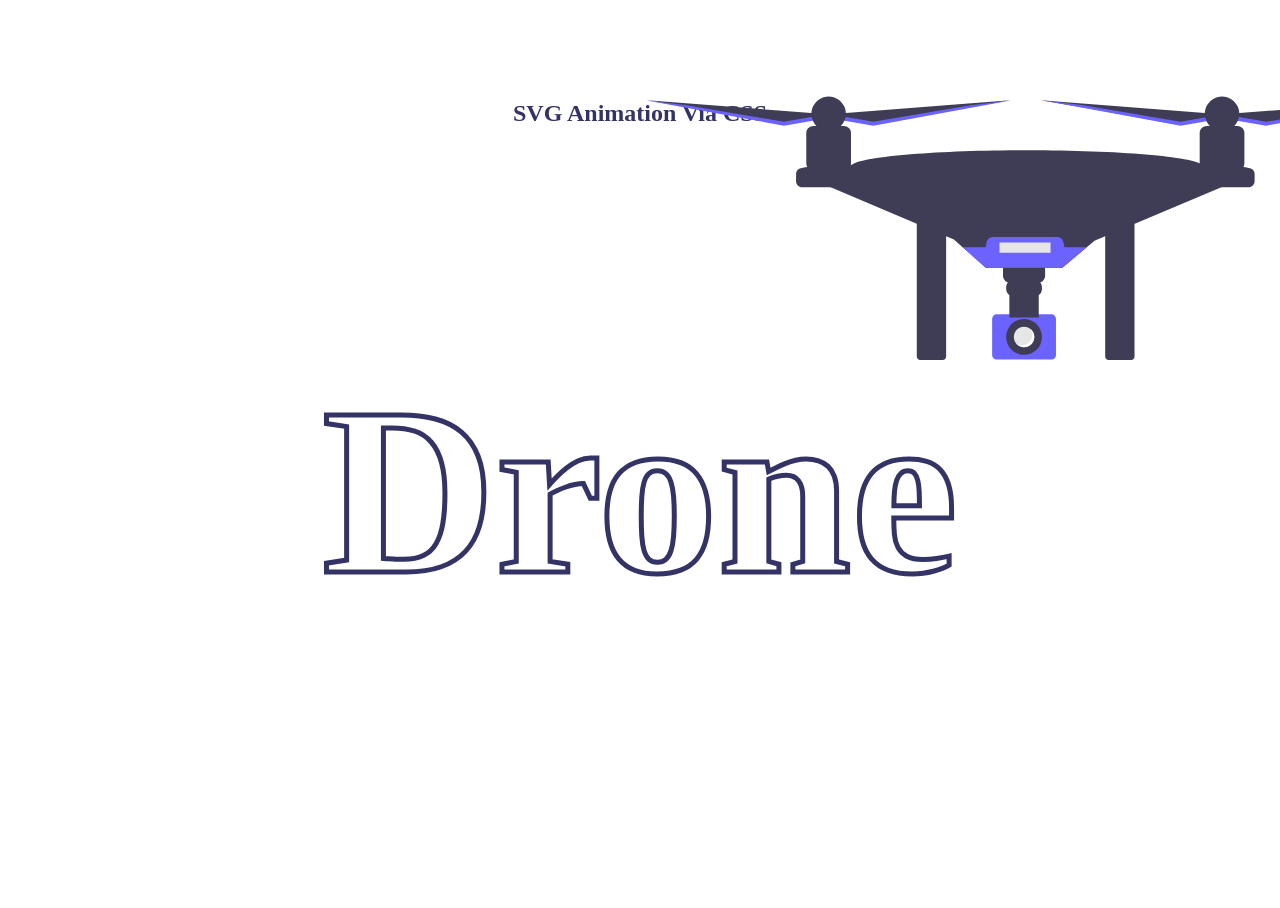
<file: index.html>
<!DOCTYPE html>
<html lang="en">
<head>
    <meta charset="UTF-8">
    <meta name="viewport" content="width=device-width, initial-scale=1.0">
    <meta http-equiv="X-UA-Compatible" content="ie=edge">
    <link rel="stylesheet" href="style.css">
    <title>Drone</title>
</head>
<body>
    <h2>SVG Animation Via CSS</h2>
    <h1>Drone</h1>
    <div class="svg-container svgdrone">
        <svg class="svg-content" viewBox="0 0 888 553" preserveAspectRatio="xMinYMin meet" fill="none" xmlns="http://www.w3.org/2000/svg">
            <rect width="888" height="553"/>
            <g id="undraw_drone_surveillance_kjjg 1">
            <g id="pro-camara">
            <path id="Vector" d="M412.408 497.539C411.02 497.541 409.69 498.093 408.709 499.074C407.728 500.054 407.177 501.384 407.175 502.772V544.689C407.176 546.076 407.728 547.406 408.709 548.387C409.69 549.368 411.02 549.92 412.408 549.922H475.739C477.127 549.92 478.457 549.368 479.438 548.387C480.418 547.406 480.97 546.076 480.972 544.689V502.772C480.97 501.384 480.418 500.055 479.437 499.074C478.456 498.093 477.126 497.541 475.739 497.539H412.408Z" fill="#6C63FF"/>
            <path id="Vector_2" d="M444.073 544.406C455.493 544.406 464.75 535.149 464.75 523.73C464.75 512.311 455.493 503.054 444.073 503.054C432.654 503.054 423.397 512.311 423.397 523.73C423.397 535.149 432.654 544.406 444.073 544.406Z" fill="#3F3D56"/>
            <path id="Vector_3" d="M444.073 535.545C450.599 535.545 455.888 530.255 455.888 523.73C455.888 517.205 450.599 511.915 444.073 511.915C437.548 511.915 432.258 517.205 432.258 523.73C432.258 530.255 437.548 535.545 444.073 535.545Z" fill="#E6E6E6"/>
            <path id="Vector_4" d="M451.215 514.334C452.948 516.605 453.798 519.428 453.607 522.279C453.417 525.129 452.198 527.814 450.178 529.834C448.157 531.855 445.473 533.073 442.622 533.264C439.772 533.455 436.949 532.605 434.677 530.872C435.696 532.216 436.99 533.325 438.474 534.127C439.957 534.928 441.595 535.402 443.278 535.518C444.96 535.633 446.647 535.386 448.226 534.795C449.805 534.203 451.239 533.28 452.431 532.088C453.623 530.895 454.546 529.462 455.138 527.883C455.73 526.304 455.976 524.616 455.861 522.934C455.746 521.252 455.271 519.614 454.47 518.13C453.669 516.647 452.559 515.352 451.215 514.334V514.334Z" fill="white"/>
            </g>
            <g id="rotor-derecho">
            <path id="Vector_5" d="M664.127 265.647L463.273 250.14L623.513 277.462L661.912 270.816L664.127 265.647Z" fill="#3F3D56"/>
            <path id="Vector_6" d="M624.99 275.031L663.389 268.385L663.766 267.505L665.604 267.647L663.389 272.816L624.99 279.462L464.75 250.14L512.237 255.806L624.99 275.031Z" fill="#6C63FF"/>
            <path id="Vector_7" d="M681.85 265.647L882.704 250.14L722.464 277.462L684.065 270.816L681.85 265.647Z" fill="#3F3D56"/>
            <path id="Vector_8" d="M723.941 275.031L685.542 268.385L685.165 267.505L683.327 267.647L685.542 272.816L723.941 279.462L884.181 250.14L836.694 255.806L723.941 275.031Z" fill="#6C63FF"/>
            </g>
            <g id="rotor-izquierdo">
            <path id="Vector_9" d="M209.251 265.647L8.396 250.14L168.637 277.462L207.036 270.816L209.251 265.647Z" fill="#3F3D56"/>
            <path id="Vector_10" d="M166.422 275.031L204.82 268.385L205.198 267.505L207.036 267.647L204.82 272.816L166.422 279.462L6.18103 250.14L53.668 255.806L166.422 275.031Z" fill="#6C63FF"/>
            <path id="Vector_11" d="M226.973 265.647L427.828 250.14L267.587 277.462L229.189 270.816L226.973 265.647Z" fill="#3F3D56"/>
            <path id="Vector_12" d="M269.803 275.031L231.404 268.385L231.027 267.505L229.189 267.647L231.404 272.816L269.803 279.462L430.043 250.14L382.556 255.806L269.803 275.031Z" fill="#6C63FF"/>
            </g>
            <g id="chasis-drone">
            <path id="Vector_13" d="M243.479 325.817C243.794 324.931 243.956 323.999 243.957 323.059V287.986C243.957 285.782 243.082 283.669 241.524 282.111C239.966 280.553 237.852 279.677 235.649 279.677H232.275C235.045 276.882 236.926 273.329 237.68 269.466C238.434 265.604 238.029 261.604 236.515 257.972C235 254.339 232.445 251.236 229.17 249.054C225.895 246.871 222.048 245.706 218.112 245.706C214.177 245.706 210.329 246.871 207.054 249.054C203.78 251.236 201.224 254.339 199.71 257.972C198.195 261.604 197.79 265.604 198.544 269.466C199.299 273.329 201.179 276.882 203.949 279.677H200.576C199.485 279.677 198.404 279.892 197.396 280.31C196.388 280.727 195.472 281.339 194.701 282.111C193.929 282.882 193.317 283.798 192.899 284.806C192.482 285.814 192.267 286.895 192.267 287.986V323.059C192.266 324.495 192.64 325.906 193.352 327.154C190.844 327.594 188.336 328.071 185.828 328.623C184.301 328.964 182.935 329.817 181.958 331.039C180.98 332.262 180.449 333.781 180.452 335.347V343.68C180.452 345.506 181.177 347.258 182.469 348.55C183.761 349.841 185.512 350.567 187.339 350.567H265.372V329.891C258.167 328.076 250.855 326.715 243.479 325.817V325.817Z" fill="#3F3D56"/>
            <path id="Vector_14" d="M705.272 328.623C702.765 328.071 700.257 327.594 697.749 327.154C698.46 325.906 698.834 324.495 698.834 323.059V287.986C698.834 286.895 698.619 285.814 698.201 284.806C697.784 283.798 697.172 282.882 696.4 282.111C695.629 281.339 694.713 280.727 693.705 280.31C692.697 279.892 691.616 279.677 690.525 279.677H687.151C689.921 276.882 691.802 273.329 692.556 269.466C693.311 265.604 692.905 261.604 691.391 257.972C689.877 254.339 687.321 251.236 684.046 249.054C680.771 246.871 676.924 245.706 672.989 245.706C669.053 245.706 665.205 246.871 661.931 249.054C658.656 251.236 656.1 254.339 654.586 257.972C653.072 261.604 652.666 265.604 653.421 269.466C654.175 273.329 656.056 276.882 658.826 279.677H655.452C654.361 279.677 653.281 279.892 652.272 280.31C651.264 280.727 650.348 281.339 649.577 282.111C648.805 282.882 648.193 283.798 647.776 284.806C647.358 285.814 647.143 286.895 647.143 287.986V323.059C647.145 323.999 647.307 324.931 647.622 325.817C640.246 326.715 632.934 328.076 625.729 329.891V350.567H703.761C705.588 350.567 707.34 349.841 708.631 348.55C709.923 347.258 710.649 345.506 710.649 343.68V335.347C710.652 333.781 710.12 332.262 709.143 331.039C708.165 329.817 706.8 328.964 705.272 328.623V328.623Z" fill="#3F3D56"/>
            <g id="Group 1">
            <path id="Vector_15" d="M323.902 388.25C322.878 388.251 321.896 388.659 321.172 389.383C320.448 390.107 320.041 391.089 320.04 392.113V546.428C320.041 547.452 320.448 548.434 321.172 549.158C321.896 549.882 322.878 550.29 323.902 550.291H350.098C351.122 550.29 352.104 549.882 352.828 549.158C353.552 548.434 353.96 547.452 353.961 546.428V392.113C353.96 391.089 353.552 390.107 352.828 389.383C352.104 388.659 351.122 388.251 350.098 388.25H323.902Z" fill="#3F3D56"/>
            <path id="Vector_16" d="M541.741 388.25C540.717 388.251 539.735 388.659 539.011 389.383C538.287 390.107 537.879 391.089 537.878 392.113V546.428C537.879 547.452 538.287 548.434 539.011 549.158C539.735 549.882 540.717 550.29 541.741 550.291H567.937C568.961 550.29 569.943 549.882 570.667 549.158C571.391 548.434 571.799 547.452 571.8 546.428V392.113C571.799 391.089 571.391 390.107 570.667 389.383C569.943 388.659 568.961 388.251 567.937 388.25H541.741Z" fill="#3F3D56"/>
            <path id="Vector_17" d="M698.095 346.136L681.111 346.875L525.515 412.522L516.61 419.98L488.38 443.61H399.767L373.08 419.98L362.934 410.993L213.681 347.613L200.39 346.136L244.696 324.722H244.932C254.975 315.189 341.948 307.738 447.766 307.738C553.583 307.738 640.556 315.189 650.599 324.722H651.574L698.095 346.136Z" fill="#3F3D56"/>
            <path id="Vector_18" d="M459.653 436.964H428.494C427.339 436.964 426.197 437.191 425.13 437.633C424.064 438.075 423.095 438.722 422.279 439.538C421.463 440.354 420.816 441.323 420.374 442.389C419.932 443.456 419.705 444.598 419.705 445.753V452.544C419.706 454.328 420.25 456.069 421.265 457.536C422.28 459.004 423.718 460.127 425.387 460.757C424.099 462.303 423.395 464.253 423.397 466.266V468.214C423.397 469.603 423.733 470.971 424.375 472.202C425.018 473.433 425.949 474.49 427.089 475.284V501.208H461.057V475.284C462.197 474.49 463.129 473.433 463.771 472.202C464.414 470.971 464.75 469.603 464.75 468.214V466.266C464.752 464.253 464.048 462.303 462.76 460.757C464.429 460.127 465.866 459.004 466.882 457.536C467.897 456.069 468.441 454.328 468.442 452.544V445.753C468.442 444.598 468.214 443.456 467.773 442.389C467.331 441.323 466.684 440.354 465.868 439.538C465.052 438.722 464.083 438.075 463.017 437.633C461.95 437.191 460.807 436.964 459.653 436.964V436.964Z" fill="#3F3D56"/>
            <path id="Vector_19" d="M516.61 419.98L488.38 443.61H399.767L373.08 419.98H399.62L400.779 414.198C401.119 412.497 402.037 410.967 403.378 409.867C404.719 408.767 406.4 408.166 408.134 408.165H482.228C483.963 408.166 485.643 408.767 486.984 409.867C488.325 410.967 489.243 412.497 489.583 414.198L490.743 419.98H516.61Z" fill="#6C63FF"/>
            <path id="Vector_20" d="M474.719 414.442H415.644V426.257H474.719V414.442Z" fill="#E6E6E6"/>
            </g>
            </g>
            </g>
            </svg>
            
    </div>
     <script type="text/javascript">
        document.addEventListener("mousemove", function(e){
            const svgdrone = document.querySelector('.svgdrone');
            svgdrone.style.left = 100 + e.pageX/3 + 'px';
        })
    </script>
</body>
</html>
</file>
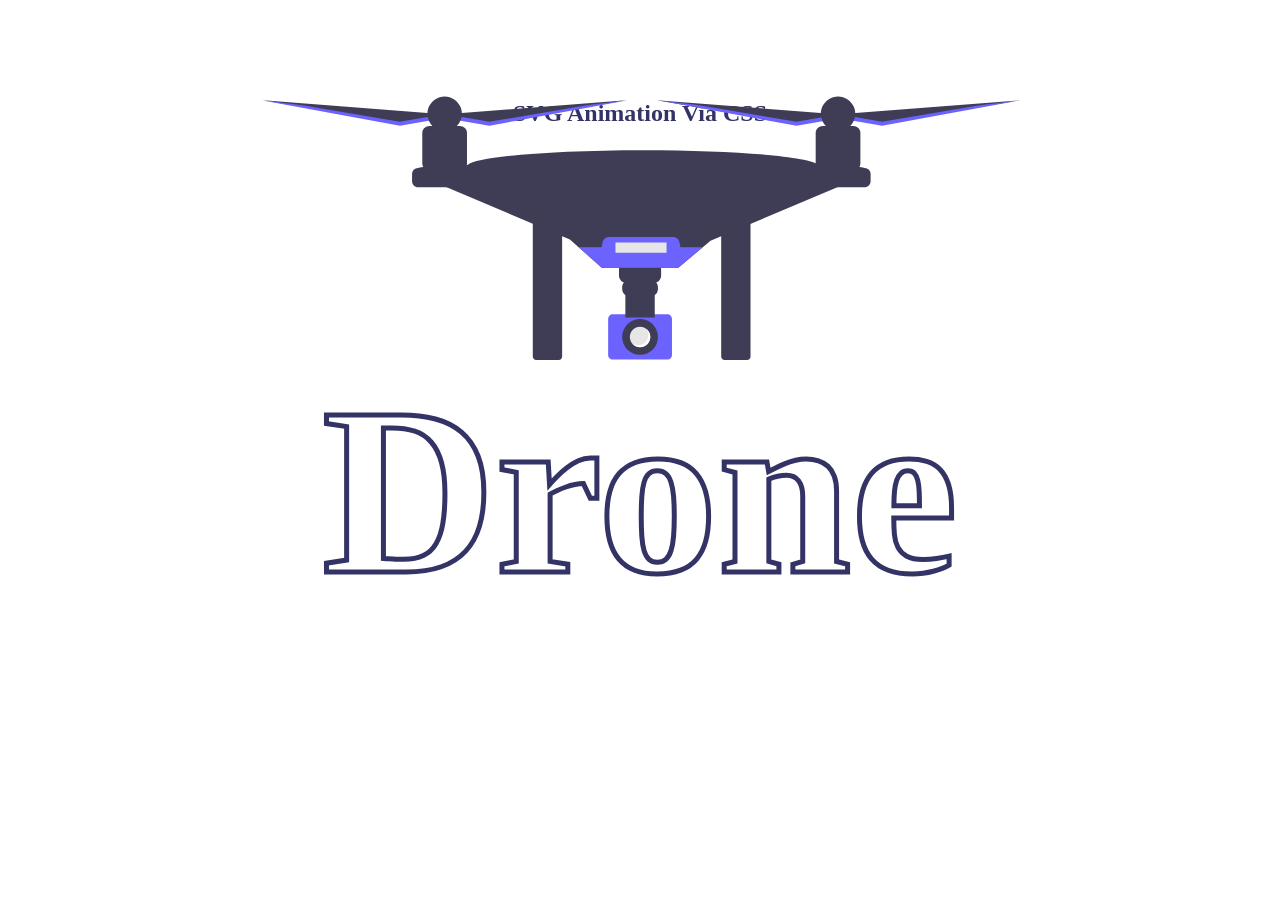
<file: drone/index.html>
<!DOCTYPE html>
<html lang="en">
<head>
    <meta charset="UTF-8">
    <meta name="viewport" content="width=device-width, initial-scale=1.0">
    <meta http-equiv="X-UA-Compatible" content="ie=edge">
    <link rel="stylesheet" href="style.css">
    <title>Drone</title>
</head>
<body>
    <h2>SVG Animation Via CSS</h2>
    <h1>Drone</h1>
    <div class="svg-container">
        <svg class="svg-content" viewBox="0 0 888 553" preserveAspectRatio="xMinYMin meet" fill="none" xmlns="http://www.w3.org/2000/svg">
            <rect width="888" height="553"/>
            <g id="undraw_drone_surveillance_kjjg 1">
            <g id="pro-camara">
            <path id="Vector" d="M412.408 497.539C411.02 497.541 409.69 498.093 408.709 499.074C407.728 500.054 407.177 501.384 407.175 502.772V544.689C407.176 546.076 407.728 547.406 408.709 548.387C409.69 549.368 411.02 549.92 412.408 549.922H475.739C477.127 549.92 478.457 549.368 479.438 548.387C480.418 547.406 480.97 546.076 480.972 544.689V502.772C480.97 501.384 480.418 500.055 479.437 499.074C478.456 498.093 477.126 497.541 475.739 497.539H412.408Z" fill="#6C63FF"/>
            <path id="Vector_2" d="M444.073 544.406C455.493 544.406 464.75 535.149 464.75 523.73C464.75 512.311 455.493 503.054 444.073 503.054C432.654 503.054 423.397 512.311 423.397 523.73C423.397 535.149 432.654 544.406 444.073 544.406Z" fill="#3F3D56"/>
            <path id="Vector_3" d="M444.073 535.545C450.599 535.545 455.888 530.255 455.888 523.73C455.888 517.205 450.599 511.915 444.073 511.915C437.548 511.915 432.258 517.205 432.258 523.73C432.258 530.255 437.548 535.545 444.073 535.545Z" fill="#E6E6E6"/>
            <path id="Vector_4" d="M451.215 514.334C452.948 516.605 453.798 519.428 453.607 522.279C453.417 525.129 452.198 527.814 450.178 529.834C448.157 531.855 445.473 533.073 442.622 533.264C439.772 533.455 436.949 532.605 434.677 530.872C435.696 532.216 436.99 533.325 438.474 534.127C439.957 534.928 441.595 535.402 443.278 535.518C444.96 535.633 446.647 535.386 448.226 534.795C449.805 534.203 451.239 533.28 452.431 532.088C453.623 530.895 454.546 529.462 455.138 527.883C455.73 526.304 455.976 524.616 455.861 522.934C455.746 521.252 455.271 519.614 454.47 518.13C453.669 516.647 452.559 515.352 451.215 514.334V514.334Z" fill="white"/>
            </g>
            <g id="rotor-derecho">
            <path id="Vector_5" d="M664.127 265.647L463.273 250.14L623.513 277.462L661.912 270.816L664.127 265.647Z" fill="#3F3D56"/>
            <path id="Vector_6" d="M624.99 275.031L663.389 268.385L663.766 267.505L665.604 267.647L663.389 272.816L624.99 279.462L464.75 250.14L512.237 255.806L624.99 275.031Z" fill="#6C63FF"/>
            <path id="Vector_7" d="M681.85 265.647L882.704 250.14L722.464 277.462L684.065 270.816L681.85 265.647Z" fill="#3F3D56"/>
            <path id="Vector_8" d="M723.941 275.031L685.542 268.385L685.165 267.505L683.327 267.647L685.542 272.816L723.941 279.462L884.181 250.14L836.694 255.806L723.941 275.031Z" fill="#6C63FF"/>
            </g>
            <g id="rotor-izquierdo">
            <path id="Vector_9" d="M209.251 265.647L8.396 250.14L168.637 277.462L207.036 270.816L209.251 265.647Z" fill="#3F3D56"/>
            <path id="Vector_10" d="M166.422 275.031L204.82 268.385L205.198 267.505L207.036 267.647L204.82 272.816L166.422 279.462L6.18103 250.14L53.668 255.806L166.422 275.031Z" fill="#6C63FF"/>
            <path id="Vector_11" d="M226.973 265.647L427.828 250.14L267.587 277.462L229.189 270.816L226.973 265.647Z" fill="#3F3D56"/>
            <path id="Vector_12" d="M269.803 275.031L231.404 268.385L231.027 267.505L229.189 267.647L231.404 272.816L269.803 279.462L430.043 250.14L382.556 255.806L269.803 275.031Z" fill="#6C63FF"/>
            </g>
            <g id="chasis-drone">
            <path id="Vector_13" d="M243.479 325.817C243.794 324.931 243.956 323.999 243.957 323.059V287.986C243.957 285.782 243.082 283.669 241.524 282.111C239.966 280.553 237.852 279.677 235.649 279.677H232.275C235.045 276.882 236.926 273.329 237.68 269.466C238.434 265.604 238.029 261.604 236.515 257.972C235 254.339 232.445 251.236 229.17 249.054C225.895 246.871 222.048 245.706 218.112 245.706C214.177 245.706 210.329 246.871 207.054 249.054C203.78 251.236 201.224 254.339 199.71 257.972C198.195 261.604 197.79 265.604 198.544 269.466C199.299 273.329 201.179 276.882 203.949 279.677H200.576C199.485 279.677 198.404 279.892 197.396 280.31C196.388 280.727 195.472 281.339 194.701 282.111C193.929 282.882 193.317 283.798 192.899 284.806C192.482 285.814 192.267 286.895 192.267 287.986V323.059C192.266 324.495 192.64 325.906 193.352 327.154C190.844 327.594 188.336 328.071 185.828 328.623C184.301 328.964 182.935 329.817 181.958 331.039C180.98 332.262 180.449 333.781 180.452 335.347V343.68C180.452 345.506 181.177 347.258 182.469 348.55C183.761 349.841 185.512 350.567 187.339 350.567H265.372V329.891C258.167 328.076 250.855 326.715 243.479 325.817V325.817Z" fill="#3F3D56"/>
            <path id="Vector_14" d="M705.272 328.623C702.765 328.071 700.257 327.594 697.749 327.154C698.46 325.906 698.834 324.495 698.834 323.059V287.986C698.834 286.895 698.619 285.814 698.201 284.806C697.784 283.798 697.172 282.882 696.4 282.111C695.629 281.339 694.713 280.727 693.705 280.31C692.697 279.892 691.616 279.677 690.525 279.677H687.151C689.921 276.882 691.802 273.329 692.556 269.466C693.311 265.604 692.905 261.604 691.391 257.972C689.877 254.339 687.321 251.236 684.046 249.054C680.771 246.871 676.924 245.706 672.989 245.706C669.053 245.706 665.205 246.871 661.931 249.054C658.656 251.236 656.1 254.339 654.586 257.972C653.072 261.604 652.666 265.604 653.421 269.466C654.175 273.329 656.056 276.882 658.826 279.677H655.452C654.361 279.677 653.281 279.892 652.272 280.31C651.264 280.727 650.348 281.339 649.577 282.111C648.805 282.882 648.193 283.798 647.776 284.806C647.358 285.814 647.143 286.895 647.143 287.986V323.059C647.145 323.999 647.307 324.931 647.622 325.817C640.246 326.715 632.934 328.076 625.729 329.891V350.567H703.761C705.588 350.567 707.34 349.841 708.631 348.55C709.923 347.258 710.649 345.506 710.649 343.68V335.347C710.652 333.781 710.12 332.262 709.143 331.039C708.165 329.817 706.8 328.964 705.272 328.623V328.623Z" fill="#3F3D56"/>
            <g id="Group 1">
            <path id="Vector_15" d="M323.902 388.25C322.878 388.251 321.896 388.659 321.172 389.383C320.448 390.107 320.041 391.089 320.04 392.113V546.428C320.041 547.452 320.448 548.434 321.172 549.158C321.896 549.882 322.878 550.29 323.902 550.291H350.098C351.122 550.29 352.104 549.882 352.828 549.158C353.552 548.434 353.96 547.452 353.961 546.428V392.113C353.96 391.089 353.552 390.107 352.828 389.383C352.104 388.659 351.122 388.251 350.098 388.25H323.902Z" fill="#3F3D56"/>
            <path id="Vector_16" d="M541.741 388.25C540.717 388.251 539.735 388.659 539.011 389.383C538.287 390.107 537.879 391.089 537.878 392.113V546.428C537.879 547.452 538.287 548.434 539.011 549.158C539.735 549.882 540.717 550.29 541.741 550.291H567.937C568.961 550.29 569.943 549.882 570.667 549.158C571.391 548.434 571.799 547.452 571.8 546.428V392.113C571.799 391.089 571.391 390.107 570.667 389.383C569.943 388.659 568.961 388.251 567.937 388.25H541.741Z" fill="#3F3D56"/>
            <path id="Vector_17" d="M698.095 346.136L681.111 346.875L525.515 412.522L516.61 419.98L488.38 443.61H399.767L373.08 419.98L362.934 410.993L213.681 347.613L200.39 346.136L244.696 324.722H244.932C254.975 315.189 341.948 307.738 447.766 307.738C553.583 307.738 640.556 315.189 650.599 324.722H651.574L698.095 346.136Z" fill="#3F3D56"/>
            <path id="Vector_18" d="M459.653 436.964H428.494C427.339 436.964 426.197 437.191 425.13 437.633C424.064 438.075 423.095 438.722 422.279 439.538C421.463 440.354 420.816 441.323 420.374 442.389C419.932 443.456 419.705 444.598 419.705 445.753V452.544C419.706 454.328 420.25 456.069 421.265 457.536C422.28 459.004 423.718 460.127 425.387 460.757C424.099 462.303 423.395 464.253 423.397 466.266V468.214C423.397 469.603 423.733 470.971 424.375 472.202C425.018 473.433 425.949 474.49 427.089 475.284V501.208H461.057V475.284C462.197 474.49 463.129 473.433 463.771 472.202C464.414 470.971 464.75 469.603 464.75 468.214V466.266C464.752 464.253 464.048 462.303 462.76 460.757C464.429 460.127 465.866 459.004 466.882 457.536C467.897 456.069 468.441 454.328 468.442 452.544V445.753C468.442 444.598 468.214 443.456 467.773 442.389C467.331 441.323 466.684 440.354 465.868 439.538C465.052 438.722 464.083 438.075 463.017 437.633C461.95 437.191 460.807 436.964 459.653 436.964V436.964Z" fill="#3F3D56"/>
            <path id="Vector_19" d="M516.61 419.98L488.38 443.61H399.767L373.08 419.98H399.62L400.779 414.198C401.119 412.497 402.037 410.967 403.378 409.867C404.719 408.767 406.4 408.166 408.134 408.165H482.228C483.963 408.166 485.643 408.767 486.984 409.867C488.325 410.967 489.243 412.497 489.583 414.198L490.743 419.98H516.61Z" fill="#6C63FF"/>
            <path id="Vector_20" d="M474.719 414.442H415.644V426.257H474.719V414.442Z" fill="#E6E6E6"/>
            </g>
            </g>
            </g>
            </svg>
            
    </div>
</body>
</html>
</file>
<file: style.css>
/* 
TIPS TO MAKE IT RESPONSIVE TAKEN FROM:
http://thenewcode.com/744/Make-SVG-Responsive 
*/

* {
    margin: 0;
    padding: 0;
    box-sizing: border-box;
}

body {
    text-align: center;
}

h1 {
    padding: 2% 0;
    font-size: 15em;
    margin-top: 200px;
}
h2 {
    margin-top: 10px;
    margin-top: 100px;
    color: #333366;
}

#rotor-derecho, #rotor-izquierdo {
    animation: rotores 1s linear infinite alternate;
    transform-origin: center;
    transform-box: fill-box;
}

#chasis-drone {
    animation: drone infinite ease-in-out 1s alternate;
    transform-origin: center;
}

#pro-camara {
    animation: camara infinite ease-in-out 1s alternate;
    transform-origin: center;
}

.svg-container { 
	display: inline-block;
	position: relative;
	width: 60%;
	padding-bottom: 80%; 
	vertical-align: middle; 
	overflow: hidden; 
    margin-top: -770px;
}

.svg-content { 
	display: inline-block;
	position: absolute;
	top: 0;
	left: 0;
}
.svgdrone{
    position: absolute;
}
@supports (-webkit-text-stroke: 1px black) {
    h1 {
      -webkit-text-stroke: 5px #333366;
      -webkit-text-fill-color: white;
    }
  }

@keyframes rotores {
    from {
        transform: rotateY(0deg) translateY(-40%);
    }
    to {
        transform: rotateY(3000deg) translateY(10%);
    }
}

@keyframes drone {
    from {
        transform: rotateX(0deg) translateY(-2%);
    }
    to {
        transform: rotateX(10deg) translateY(0%);
    }
}

@keyframes camara {
    from {
        transform: translateY(-1.5%);
    }
    to {
        transform: translateY(0%);
    }
}
@media screen and (max-width: 1220px) {
    .svg-container { 
        margin-top: -690px;
    }
    .svgdrone{
        position: relative;
        left: unset !important;
    }
}
@media screen and (max-width: 1040px) {
    .svg-container { 
        margin-top: -600px;
    }
}

@media screen and (max-width: 650px) {
    .svg-container { 
        margin-top: -430px;
    }
    h1{
        font-size: 10em;
        -webkit-text-stroke: 3px #333366;
    }
}
@media screen and (max-width: 430px) {
    .svg-container { 
        margin-top: -300px;
    }
    h1 {
        font-size: 5em;
        -webkit-text-stroke: 2px #333366;
    }
}
</file>
<file: drone/style.css>
/* 
TIPS TO MAKE IT RESPONSIVE TAKEN FROM:
http://thenewcode.com/744/Make-SVG-Responsive 
*/

* {
    margin: 0;
    padding: 0;
    box-sizing: border-box;
}

body {
    text-align: center;
}

h1 {
    padding: 2% 0;
    font-size: 15em;
    margin-top: 200px;
}
h2 {
    margin-top: 10px;
    margin-top: 100px;
    color: #333366;
}

#rotor-derecho, #rotor-izquierdo {
    animation: rotores 1s linear infinite alternate;
    transform-origin: center;
    transform-box: fill-box;
}

#chasis-drone {
    animation: drone infinite ease-in-out 1s alternate;
    transform-origin: center;
}

#pro-camara {
    animation: camara infinite ease-in-out 1s alternate;
    transform-origin: center;
}

.svg-container { 
	display: inline-block;
	position: relative;
	width: 60%;
	padding-bottom: 80%; 
	vertical-align: middle; 
	overflow: hidden; 
    margin-top: -770px;
}

.svg-content { 
	display: inline-block;
	position: absolute;
	top: 0;
	left: 0;
}
@supports (-webkit-text-stroke: 1px black) {
    h1 {
      -webkit-text-stroke: 5px #333366;
      -webkit-text-fill-color: white;
    }
  }

@keyframes rotores {
    from {
        transform: rotateY(0deg) translateY(-40%);
    }
    to {
        transform: rotateY(3000deg) translateY(10%);
    }
}

@keyframes drone {
    from {
        transform: rotateX(0deg) translateY(-2%);
    }
    to {
        transform: rotateX(10deg) translateY(0%);
    }
}

@keyframes camara {
    from {
        transform: translateY(-1.5%);
    }
    to {
        transform: translateY(0%);
    }
}
@media screen and (max-width: 1220px) {
    .svg-container { 
        margin-top: -690px;
    }
}
@media screen and (max-width: 1040px) {
    .svg-container { 
        margin-top: -600px;
    }
}

@media screen and (max-width: 650px) {
    .svg-container { 
        margin-top: -430px;
    }
    h1{
        font-size: 10em;
        -webkit-text-stroke: 3px #333366;
    }
}
@media screen and (max-width: 430px) {
    .svg-container { 
        margin-top: -300px;
    }
    h1 {
        font-size: 5em;
        -webkit-text-stroke: 2px #333366;
    }
}
</file>
